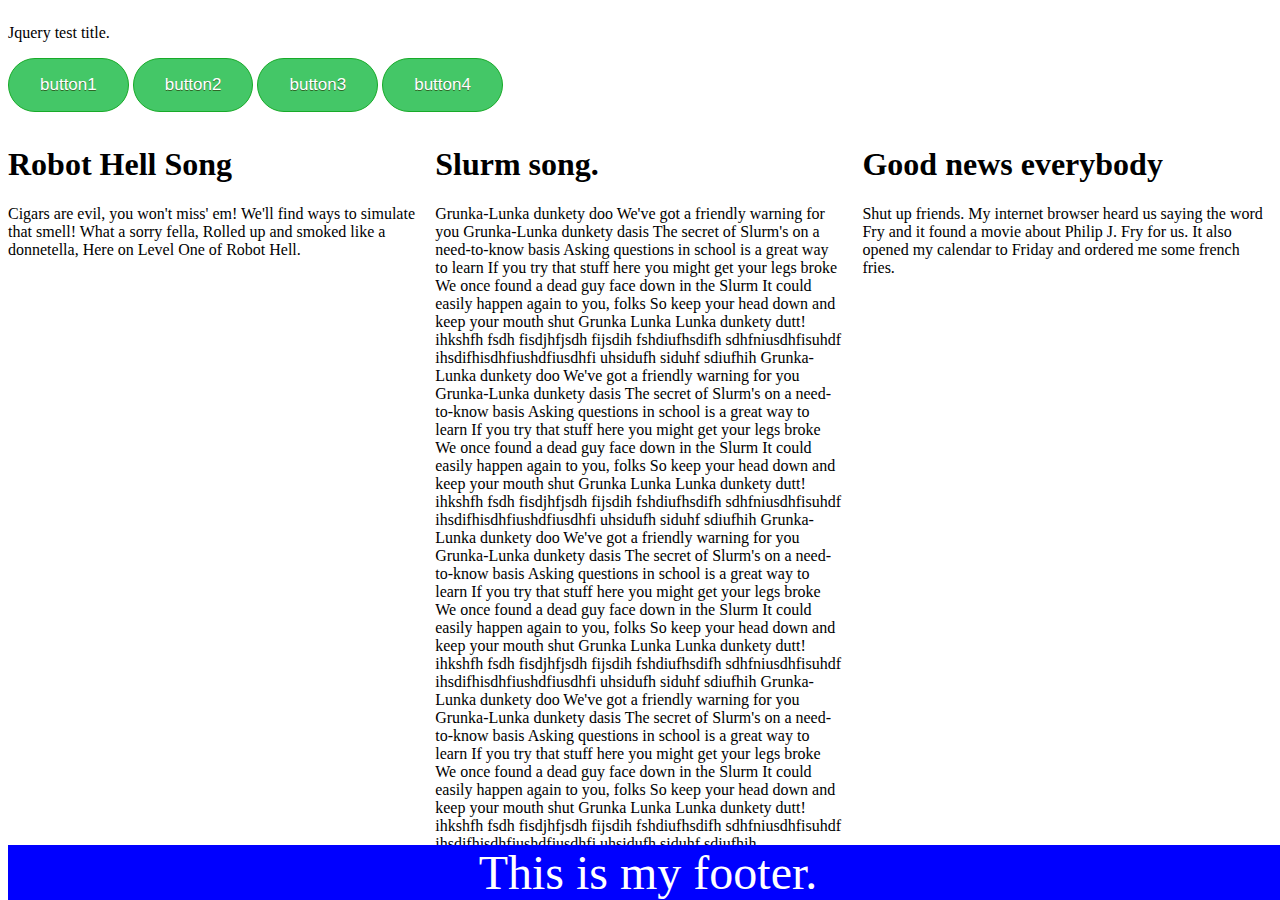
<file: index.html>
<!DOCTYPE html>
<!--
To change this license header, choose License Headers in Project Properties.
To change this template file, choose Tools | Templates
and open the template in the editor.
-->
<html>
    <head>
        <title>Jquery Test</title>
        <meta charset="UTF-8">
        <meta name="viewport" content="width=device-width, initial-scale=1.0">
        <script src="http://ajax.googleapis.com/ajax/libs/jquery/1.11.1/jquery.min.js"></script>
        <script type="text/javascript" src="jquery.js" ></script>
        <link rel="stylesheet" type="text/css" href="mycss.css">
    </head>
    <body>
        <div id="header">
            <div class="wrap">
                <p>Jquery test title.</p>
            </div>
        </div>
        <div>
            <a href="#" class="button">button1</a>
            <a href="#" class="button">button2</a>
            <a href="#" class="button">button3</a>
            <a href="#" class="button">button4</a>

        </div>
        <div class="section group">
            <div class="col span_1_of_3">               
                <span>
                    <h1>Robot Hell Song</h1>
                    <p>Cigars are evil, you won't miss' em! We'll find ways to simulate that smell! What a sorry fella, Rolled up and smoked like a donnetella, Here on Level One of Robot Hell. </p>
                </span>
            </div>
            <div class="col span_1_of_3"> 
                <span>
                    <h1>Slurm song.</h1>
                    <p>Grunka-Lunka dunkety doo We've got a friendly warning for you Grunka-Lunka dunkety dasis The secret of Slurm's on a need-to-know basis Asking questions in school is a great way to learn If you try that stuff here you might get your legs broke
                        We once found a dead guy face down in the Slurm It could easily happen again to you, folks So keep your head down and keep your mouth shut Grunka Lunka Lunka dunkety dutt! 
                        ihkshfh fsdh fisdjhfjsdh fijsdih fshdiufhsdifh sdhfniusdhfisuhdf ihsdifhisdhfiushdfiusdhfi uhsidufh siduhf sdiufhih Grunka-Lunka dunkety doo We've got a friendly warning for you Grunka-Lunka dunkety dasis The secret of Slurm's on a need-to-know basis Asking questions in school is a great way to learn If you try that stuff here you might get your legs broke
                        We once found a dead guy face down in the Slurm It could easily happen again to you, folks So keep your head down and keep your mouth shut Grunka Lunka Lunka dunkety dutt! 
                        ihkshfh fsdh fisdjhfjsdh fijsdih fshdiufhsdifh sdhfniusdhfisuhdf ihsdifhisdhfiushdfiusdhfi uhsidufh siduhf sdiufhih Grunka-Lunka dunkety doo We've got a friendly warning for you Grunka-Lunka dunkety dasis The secret of Slurm's on a need-to-know basis Asking questions in school is a great way to learn If you try that stuff here you might get your legs broke
                        We once found a dead guy face down in the Slurm It could easily happen again to you, folks So keep your head down and keep your mouth shut Grunka Lunka Lunka dunkety dutt! 
                        ihkshfh fsdh fisdjhfjsdh fijsdih fshdiufhsdifh sdhfniusdhfisuhdf ihsdifhisdhfiushdfiusdhfi uhsidufh siduhf sdiufhih Grunka-Lunka dunkety doo We've got a friendly warning for you Grunka-Lunka dunkety dasis The secret of Slurm's on a need-to-know basis Asking questions in school is a great way to learn If you try that stuff here you might get your legs broke
                        We once found a dead guy face down in the Slurm It could easily happen again to you, folks So keep your head down and keep your mouth shut Grunka Lunka Lunka dunkety dutt! 
                        ihkshfh fsdh fisdjhfjsdh fijsdih fshdiufhsdifh sdhfniusdhfisuhdf ihsdifhisdhfiushdfiusdhfi uhsidufh siduhf sdiufhih
                    </p>
                </span>
            </div>
            <div class="col span_1_of_3">
                <span>
                    <h1>Good news everybody</h1>
                    <p>
                        Shut up friends. My internet browser heard us saying the word Fry and it found a movie about Philip J. Fry for us. It also opened my calendar to Friday and ordered me some french fries.
                    </p>
                </span>
            </div>
        </div>
        
        <div id="footer">
            <div class="wrap">
                This is my footer.
            </div>
        </div>
        
        

        <!--
        <input id="testButton" type="button" value="Click Me to toggle"></input>
        <input id="fadeButton" type="button" value="Click Me to fade"></input>

        <h1>This is header 1</h1>
        <p>this is a paragraph for header 1</p>
                <br>
        <h1>This is header 2</h1>
        <p>this is a paragraph for header 2</p>
                <br>
        <h1>This is header 3</h1>       
        <p>this is a paragraph for header 3</p>
                
                <h2 id="testHeader">This is a header 4 </h2>
                <h2 id="fadeHeader">this is a header 5 </h2>
        -->
    </body>
</html>
</file>
<file: mycss.css>
.wrap{
    position: relative;
    margin: 0 auto;
    width:auto
}

#header, #footer{
    width: 100%;
    float: left;
}

#footer {
    background-color: blue;
    text-align: center;
    font-size: 3em;
    color: white;
    position: fixed;
    bottom:0;
    z-index: 999999;
}

.button{
    background-color:#44c767;
    -moz-border-radius:28px;
    -webkit-border-radius:28px;
    border-radius:28px;
    border:1px solid #18ab29;
    display:inline-block;
    cursor:pointer;
    color:#ffffff;
    font-family:arial;
    font-size:17px;
    padding:16px 31px;
    text-decoration:none;
    text-shadow:0px 1px 0px #2f6627;
}

.button:hover{
    background-color: #5cbf2a;
}

/*  SECTIONS  */
.section {
	clear: both;
	padding: 0px;
	margin: 0px;
}

/*  COLUMN SETUP  */
.col {
	display: block;
	float:left;
	margin: 1% 0 1% 1.6%;
}
.col:first-child { margin-left: 0; }


/*  GROUPING  */
.group:before,
.group:after {
	content:"";
	display:table;
}
.group:after {
	clear:both;
}
.group {
    zoom:1; /* For IE 6/7 */
}

/*  GRID OF THREE  */
.span_3_of_3 {
	width: 100%;
}
.span_2_of_3 {
	width: 66.1%;
}
.span_1_of_3 {
	width: 32.2%;
}

/*  GO FULL WIDTH AT LESS THAN 480 PIXELS */

@media only screen and (max-width: 480px) {
	.col { 
		margin: 1% 0 1% 0%;
	}
}

@media only screen and (max-width: 480px) {
	.span_3_of_3 {
		width: 100%; 
	}
	.span_2_of_3 {
		width: 100%; 
	}
	.span_1_of_3 {
		width: 100%;
	}
}
</file>
